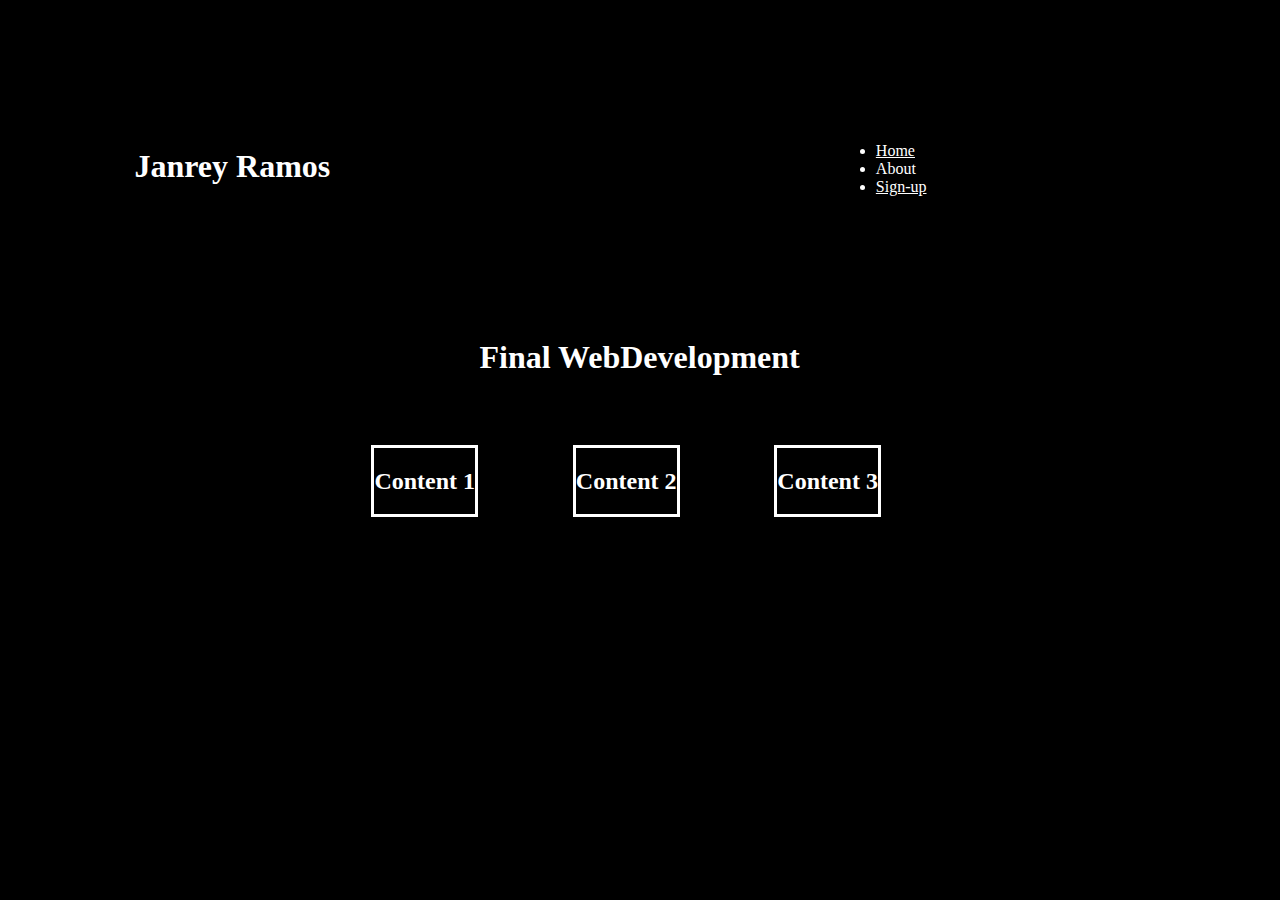
<file: index.html>
<DOCTYPE! html>
<html lang = "en">
<head>
<title>Finals ijn WebDev</title>
 <link rel="stylesheet" text="style/css" href="page.css">


</head>
<body>
<div class="top">


<div class="navigation">
<h1>Janrey Ramos</h1>
<ul>

<li><a class="" href="">Home</a></li>

<li><a class="active" href=""></a>About</li>

<li><a  href="sign.html">Sign-up</a></li>


</ul>

</div>
</div>

<div class="title">
<h1>Final WebDevelopment</h1>

</div>



<div class="flex">
<div class="c1">
<h2>Content 1</h2>
</div>
<div class="c2">
<h2>Content 2</h2>
</div>
<div class="c3">
<h2>Content 3</h2>
</div>
</div>
</body>
</html>
</file>
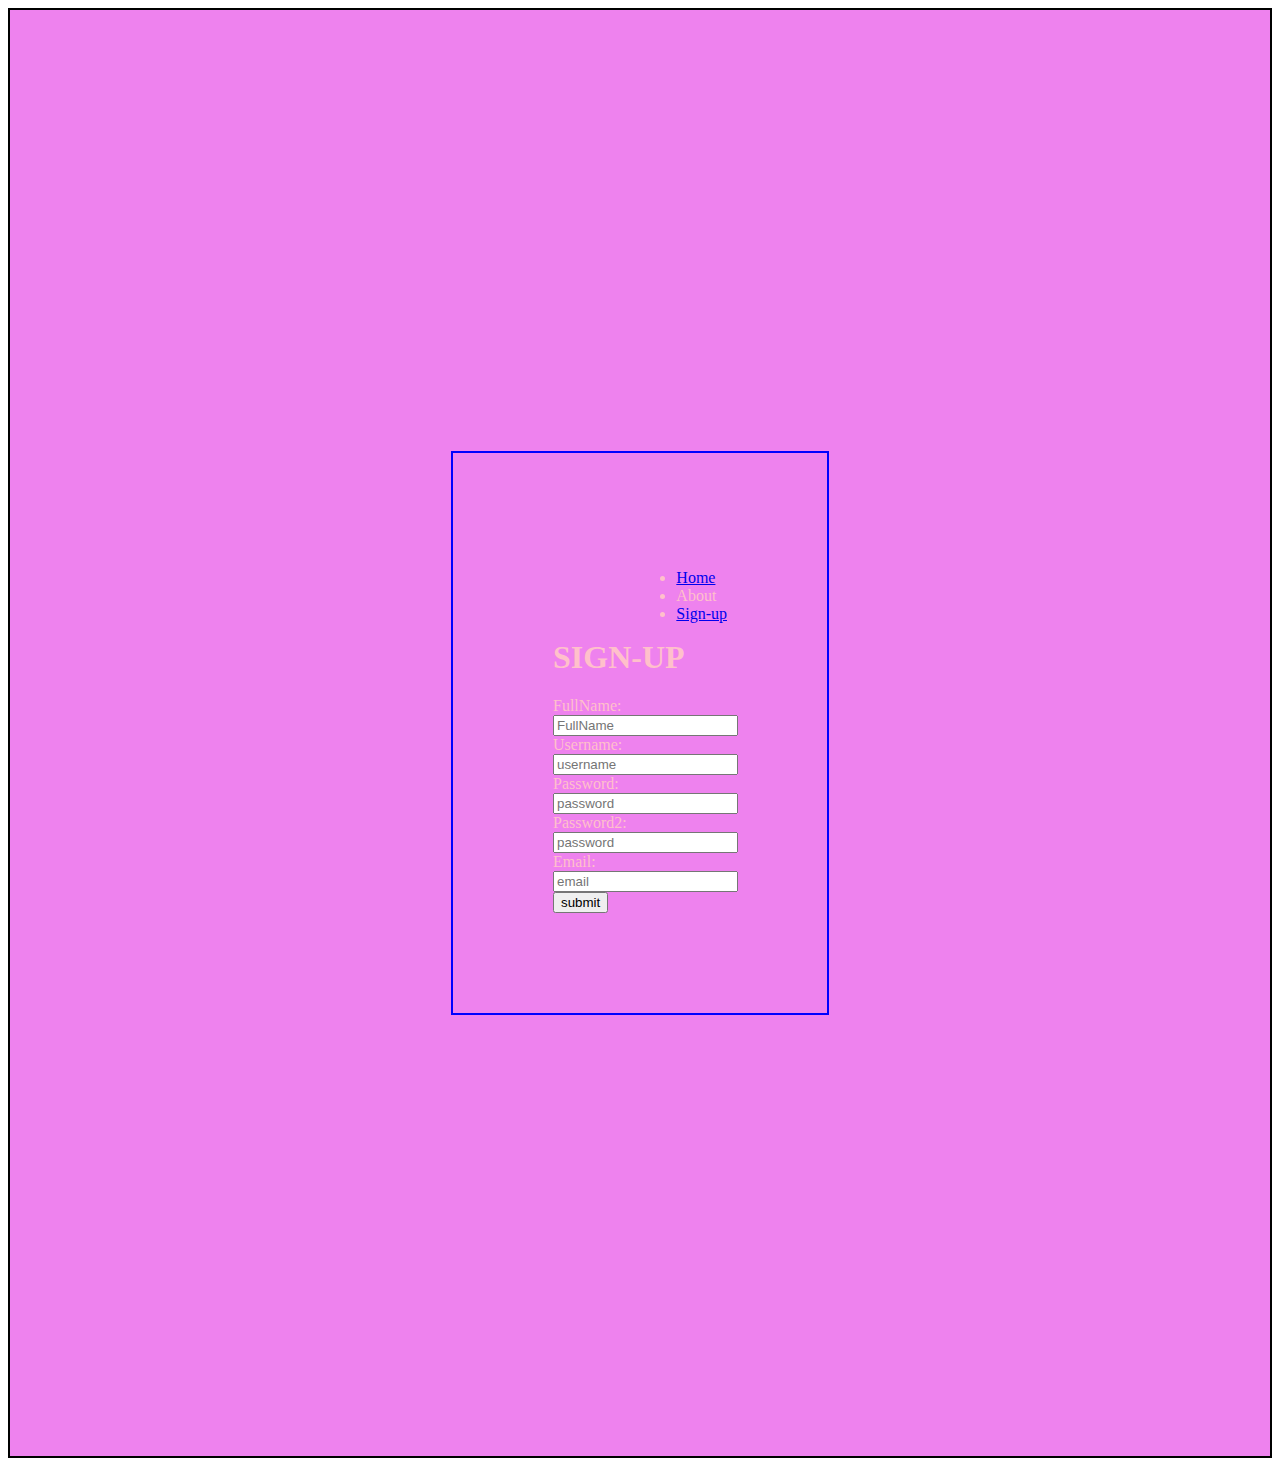
<file: sign.html>
<DOCTYPE! html>
<html lang = "en">
<head>
<title>Finals ijn WebDev</title>
 <link rel="stylesheet" text="style/css" href="css.css">


</head>
<body>
<div class="header">







<div class="back">
<form action="" method="post">
<div class="navigation">

<ul>

<li><a  href="index.html">Home</a></li>

<li><a class="active" href=""></a>About</li>

<li><a class="active" href="sign.html">Sign-up</a></li>


</ul>

</div>

<h1>SIGN-UP</h1>
<tr>
FullName:
<tb>
<input type="txt" placeholder="FullName" name="">
</tr>
</tb>

<tr>
Username:
<tb>
<input type="txt" placeholder="username" name="">
</tr>
</tb>

<tr>
Password:
<tb>
<input type="password" placeholder="password" name="">
</tr>
</tb>


<tr>
Password2:
<tb>
<input type="password" placeholder="password" name="">
</tr>
</tb>

<tr>
Email:
<tb>
<input type="txt" placeholder="email" name="">
</tr>
</tb>

<button>submit </button>

</div>
</div>
</form>
</body>
</html>
</file>
<file: page.css>
*{
font-family: arail;
color: white
}


body{
background-color: black;




}
.navigation{
margin: 10%;
display: flex;
}
.navigation h1{
float: left;

}

.navigation ul{

margin-left: 50%;

}
.title{

margin-left: 37.3%;




 
}
.flex{
display: flex;
margin-left: 25%;
}
.c1{

border: solid white;
margin: 5%;
}
.c2{
border: solid white;
margin: 5%;
}
.c3{
border: solid white;
margin: 5%;
}
</file>
<file: css.css>
body{
display: flex;
position: absolute;



}
.header{
background-color: violet;

border: 2px solid;




}

  form  {
border: 2px solid blue;
margin:35%;
padding: 100px;
color:pink;
}

}
.navigation{
margin: 10%;
display: flex;
}
.navigation h1{
float: left;

}

.navigation ul{
float: right;
margin-left: 8%;





}
</file>
